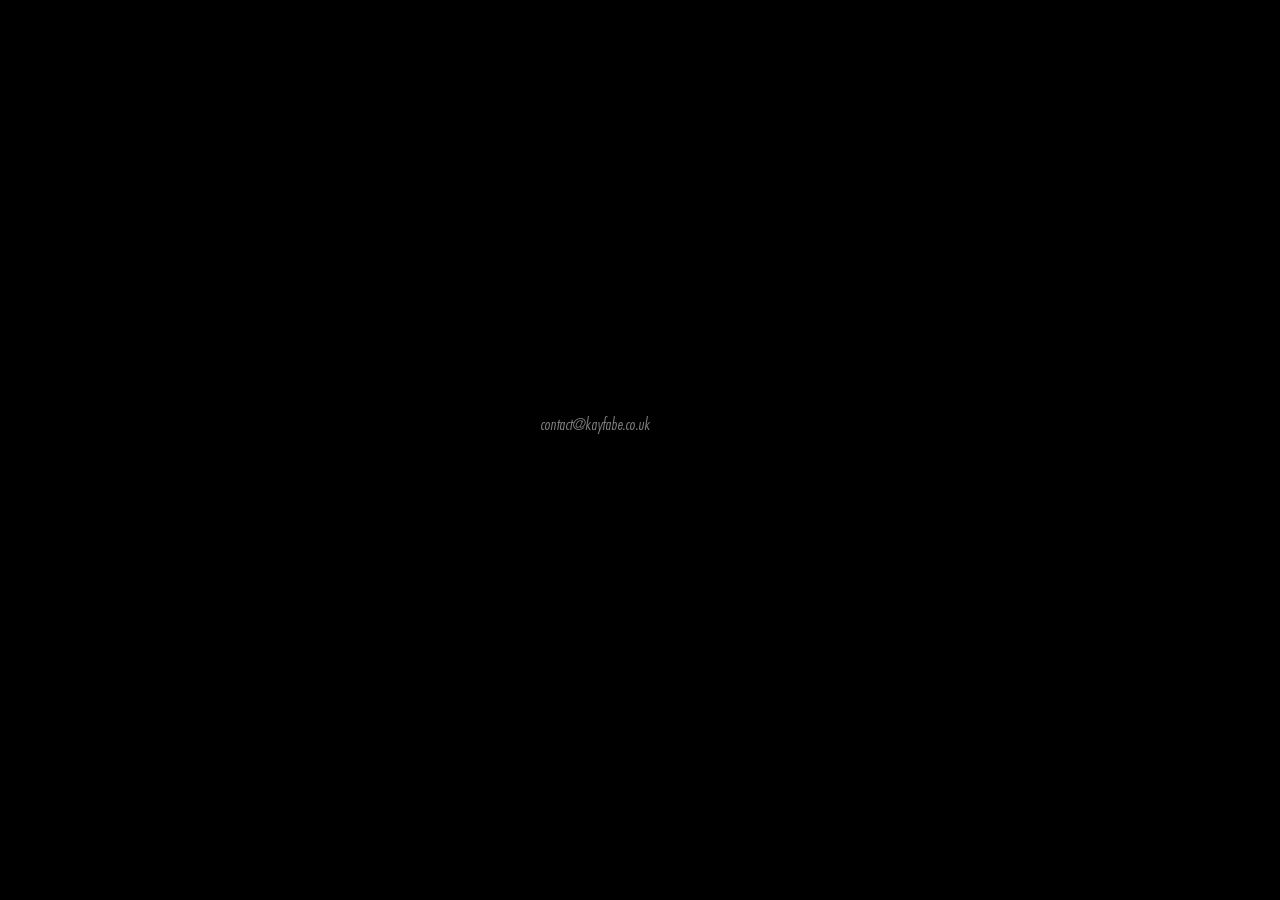
<file: index.html>
<!DOCTYPE html>
<html lang="en">
  <head>
    <meta name="viewport" content="width=device-width, initial-scale=1.0" />

    <link rel="stylesheet" href="css/style.css" />
    <link rel="shortcut icon" type="image/ico" href="img/favicon-crown.ico" />
    <link
      href="https://fonts.googleapis.com/css2?family=Raleway:ital,wght@1,200&display=swap"
      rel="stylesheet"
    />
    <title>Kayfabe</title>
  </head>
  <body>
    <a href="http://www.ianponsjewell.com"
      ><video
        class="logo"
        autoplay
        loop
        muted
        playsinline
        src="img/crown.m4v"
      ></video>
    </a>
    <div class="email">contact@kayfabe.co.uk</div>
  </body>
</html>
</file>
<file: css/style.css>
* {
  margin: 0;
  padding: 0;
  box-sizing: border-box;
  background: black;
}

.logo {
  cursor: pointer;
  width: 80%;
  padding-left: 200px;
}

@font-face {
  font-family: Futura;
  src: url('../fonts/FuturaConLigObl/FuturaConLigObl.otf') format('opentype');
}

.email {
  font-family: Futura;
  color: gray;
  text-align: center;
  padding-right: 10vh;
}

@media only screen and (max-width: 600px) {
  .logo {
    margin-top: 30vh;
    padding-left: 71px;
  }
  .email {
    padding-top: 21vh;
    padding-right: 2vh;
  }
}
</file>
